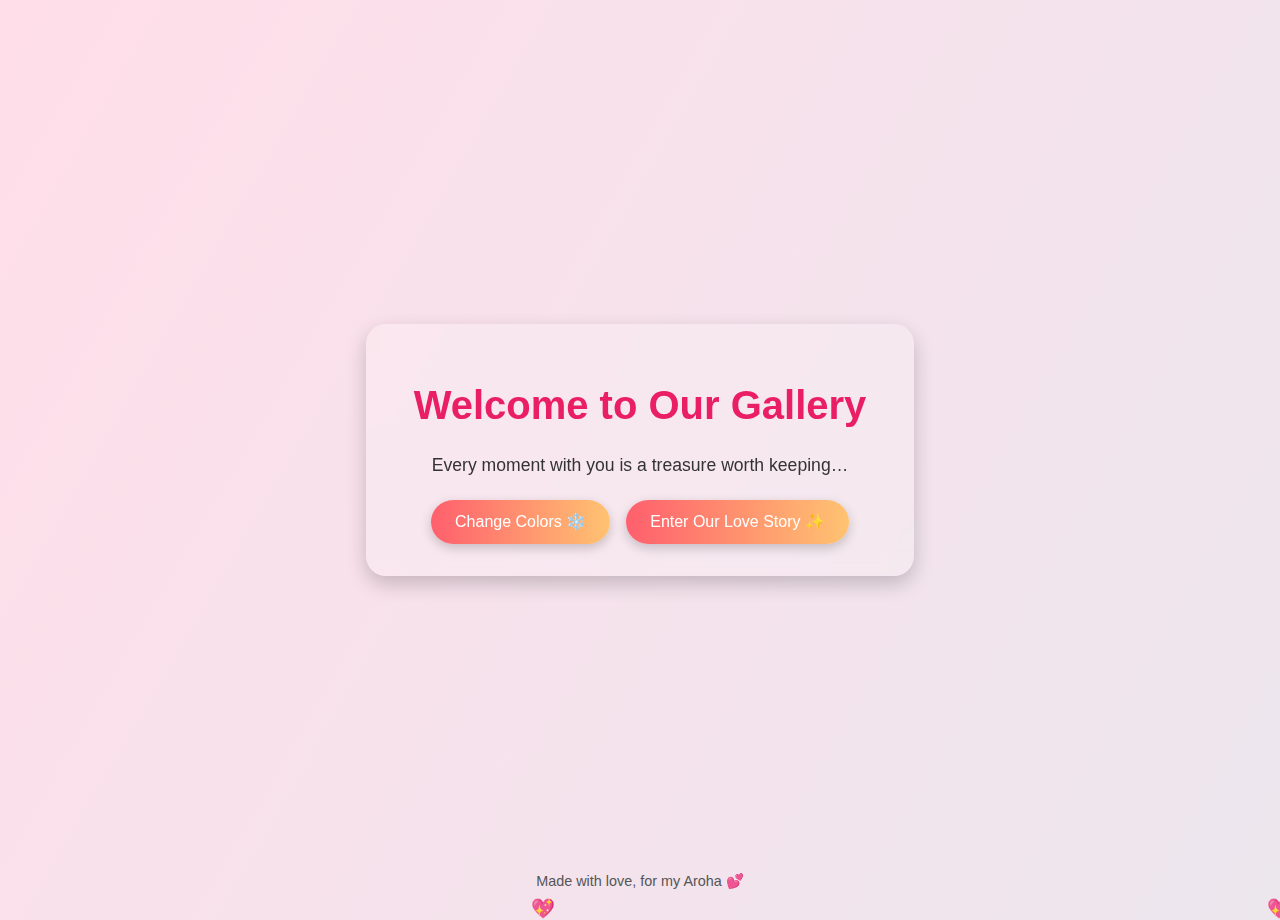
<file: index.html>
<!DOCTYPE html>
<html lang="en">
<head>
  <meta charset="UTF-8" />
  <meta name="viewport" content="width=device-width, initial-scale=1.0"/>
  <title>Ahana + Ayan 💕</title>
  <link rel="stylesheet" href="style.css" />
</head>
<body>

  <!-- Floating hearts background -->
  <div class="hearts-container"></div>

  <!-- Love Card -->
  <div class="card">
    <h1>Welcome to Our Gallery</h1>
    <p>Every moment with you is a treasure worth keeping…</p>
    
    <div class="buttons">
      <button id="changeColors">Change Colors ❄️</button>
      <button onclick="enterGallery()">Enter Our Love Story ✨</button>
    </div>
  </div>

  <!-- Sweet Footer -->
  <footer>
    Made with love, for my Aroha 💕
  </footer>

  <script src="script.js"></script>
</body>
</html>
</file>
<file: style.css>
:root {
  --color1: #fe5b91;
  --color2: #5e47f0;
}

body {
  margin: 0;
  font-family: 'Segoe UI', cursive, sans-serif;
  overflow: hidden;
  height: 100vh;
  display: flex;
  flex-direction: column;
  align-items: center;
  justify-content: center;
  background: linear-gradient(120deg, var(--color1), var(--color2));
  background-size: 400% 400%;
  animation: backgroundGradient 10s ease infinite;
  transition: background 1s ease;
}

.card {
  background: rgba(255, 255, 255, 0.2);
  padding: 2rem 3rem;
  border-radius: 20px;
  text-align: center;
  box-shadow: 0 8px 20px rgba(0, 0, 0, 0.2);
  backdrop-filter: blur(10px);
  color: #333;
  max-width: 90%;
}

.card h1 {
  font-size: 2.5rem;
  color: #e91e63;
}

.card p {
  font-size: 1.1rem;
  margin-bottom: 1.5rem;
}

.buttons {
  display: flex;
  flex-wrap: wrap;
  gap: 1rem;
  justify-content: center;
}

button {
  background: linear-gradient(to right, #ff5f6d, #ffc371);
  border: none;
  padding: 0.8rem 1.5rem;
  border-radius: 30px;
  font-size: 1rem;
  cursor: pointer;
  color: white;
  box-shadow: 0 4px 12px rgba(0, 0, 0, 0.2);
  transition: 0.3s;
}

button:hover {
  transform: scale(1.05);
  box-shadow: 0 6px 14px rgba(0, 0, 0, 0.3);
}

footer {
  position: absolute;
  bottom: 10px;
  font-size: 0.9rem;
  color: #555;
  text-align: center;
  width: 100%;
}

.hearts-container {
  position: absolute;
  top: 0;
  left: 0;
  width: 100%;
  height: 100%;
  pointer-events: none;
  z-index: -1;
}

@keyframes backgroundGradient {
  0%   { background-position: 0% 50%; }
  50%  { background-position: 100% 50%; }
  100% { background-position: 0% 50%; }
}

/* Responsive adjustments */
@media (max-width: 600px) {
  .card {
    padding: 1.5rem 1.2rem;
  }

  .card h1 {
    font-size: 2rem;
  }

  .card p {
    font-size: 1rem;
  }

  button {
    padding: 0.7rem 1.2rem;
    font-size: 0.95rem;
  }
}
</file>
